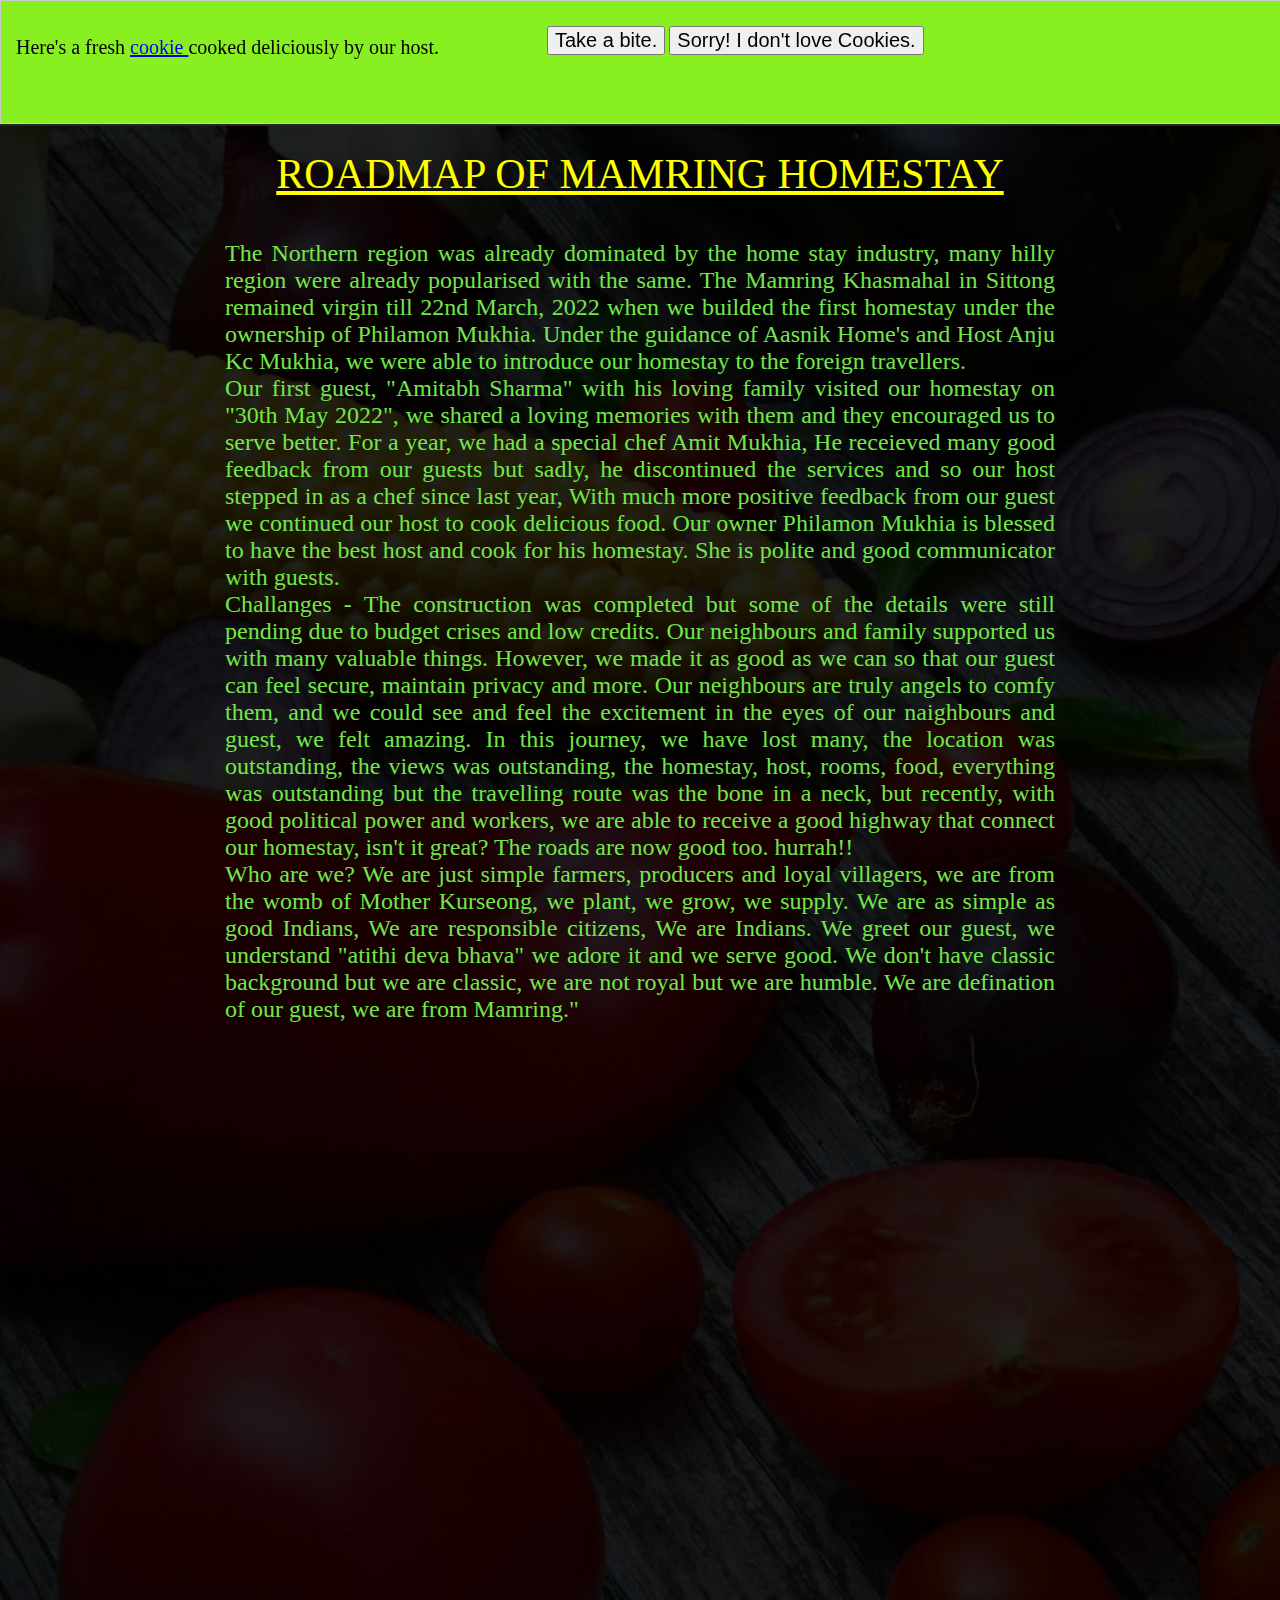
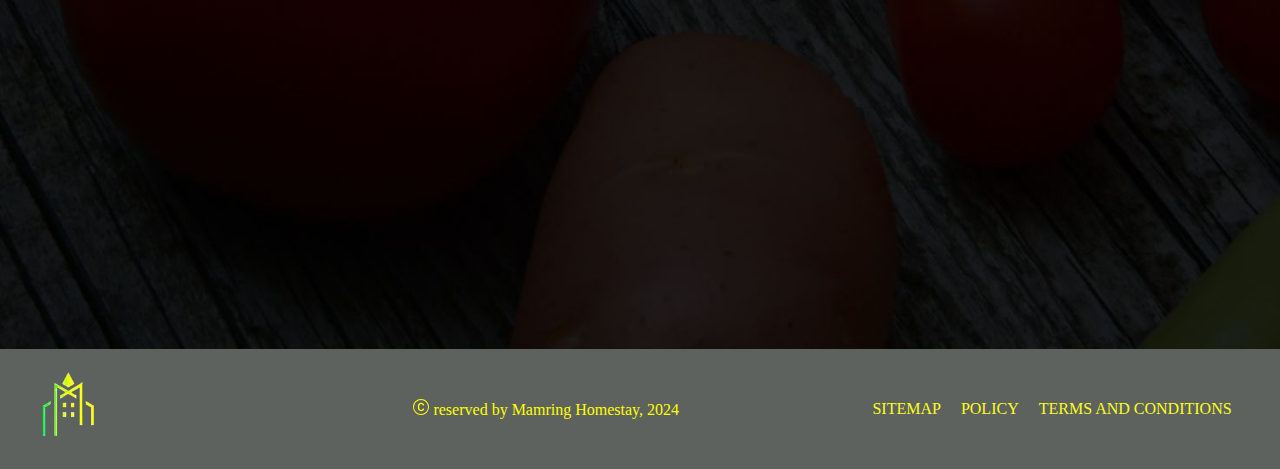
<file: about.html>
<!DOCTYPE html>
<html lang="en">
<head>
    <!-- Google tag (gtag.js) -->
<script async src="https://www.googletagmanager.com/gtag/js?id=G-J65ZWH9W6Z"></script>
<script>
  window.dataLayer = window.dataLayer || [];
  function gtag(){dataLayer.push(arguments);}
  gtag('js', new Date());

  gtag('config', 'G-J65ZWH9W6Z');
</script>
    <meta charset="UTF-8">
    <meta name="viewport" content="width=device-width, initial-scale=1.0">
    <title>Mamring Homestay</title>
    <meta name="robots" content="index, follow">
    <meta name="robots" content="max-snippet:-1">
    <meta name="keywords" content="Mamring Homestay is the best holiday destination located in off-beat Kurseong, that gives you 100% adventure and beautiful memories.">
    <link rel="stylesheet" href="style.css">
    <link rel="icon" type="image/png" sizes="32x32" href="/logo.png">
   <!-- Primary Meta Tags -->
<meta name="title" content="Real Kalimpong | Leading towards better housing town." />
<meta name="description" content="Mamring Homestay is the best holiday destination located in off-beat Kurseong, that gives you 100% adventure and beautiful memories." />
<meta property="image" content="https://github.com/realkalimpong/realkalimpong/blob/main/web.jpg?raw=true" />


<!-- Open Graph / Facebook -->
<meta property="og:type" content="website" />
<meta property="og:url" content="https://realkalimpong.in/" />
<meta property="og:title" content="Mamring Homestay" />
<meta property="og:description" content="Mamring Homestay is the best holiday destination located in off-beat Kurseong, that gives you 100% adventure and beautiful memories." />
<meta property="og:image" content="https://github.com/realkalimpong/realkalimpong/blob/main/web.jpg?raw=true" />

<!-- Twitter -->
<meta property="twitter:card" content="summary_large_image" />
<meta property="twitter:url" content="https://realkalimpong.in/" />
<meta property="twitter:title" content="Mamring Homestay" />
<meta property="twitter:description" content="Mamring Homestay is the best holiday destination located in off-beat Kurseong, that gives you 100% adventure and beautiful memories." />
<meta property="twitter:image" content="https://github.com/realkalimpong/realkalimpong/blob/main/web.jpg?raw=true" />

<!-- Meta Tags-->
</head>    



    <body>
        

    <!-- Modal overlay -->
           <div id="cookie-popup" class="cookie-popup">
    <p>Here's a fresh <a href="/policy.html">cookie </a> cooked deliciously by our host.</p>
        <button id="accept-cookies">Take a bite.</button>
        <button id="reject-cookies">Sorry! I don't love Cookies.</button>
    </div>
 <!-- Page content goes here -->
<div class="header">
     <div class="container">
        <a href="index.html" target="_self"><img src="/logo.png" alt="Mamring Homestay"></a>
        <a href="index.html" target="_self"><h4>Mamring Homestay</h4></a>
        <div class="vl"></div>
        <nav id="myList">
            <ul>
                <li><a href="/index.html">HOME</a></li>
                <li><a href="/booking.html">BOOKING</a></li>
                <li><a href="/about.html">ABOUT</a></li>
                <li><a href="/contacts.html">CONTACTS</a></li>
                <li><a href="/gallery.html">GALLERY</a></li>
            </ul>
        </nav>
     </div>
</div>

<div class="about">
    <div class="aboutus">
        <h3>Roadmap of Mamring Homestay</h3>
        <p>The Northern region was already dominated by the home stay industry, many hilly region were already popularised with the same. The Mamring Khasmahal in Sittong remained virgin till 22nd March, 2022 when we builded the first homestay under the ownership  of Philamon Mukhia. Under the guidance of Aasnik Home's and Host Anju Kc Mukhia, we were able to introduce our homestay to the foreign travellers. <br>
        Our first guest, "Amitabh Sharma" with his loving family visited our homestay on "30th May 2022", we shared a loving memories with them and they encouraged us to serve better. For a year, we had a special chef Amit Mukhia, He receieved many good feedback from our guests but sadly, he discontinued the services and so our host stepped in as a chef since last year, With much more positive feedback from our guest we continued our host to cook delicious food. Our owner Philamon Mukhia is blessed to have the best host and cook for his homestay. She is polite and good communicator with guests. <br>
        Challanges - The construction was completed but some of the details were still pending due to budget crises and low credits. Our neighbours and family supported us with many valuable things. However, we made it as good as we can so that our guest can feel secure, maintain privacy and more. Our neighbours are truly angels to comfy them, and we could see and feel the excitement in the eyes of our naighbours and guest, we felt amazing.
        In this journey, we have lost many, the location was outstanding, the views was outstanding, the homestay, host, rooms, food, everything was outstanding but the travelling route was the bone in a neck, but recently, with good political power and workers, we are able to receive a good highway that connect our homestay, isn't it great? The roads are now good too. hurrah!! <br>
        Who are we? We are just simple farmers, producers and loyal villagers, we are from the womb of Mother Kurseong, we plant, we grow, we supply. We are as simple as good Indians, We are responsible citizens, We are Indians. We greet our guest, we understand "atithi deva bhava" we adore it and we serve good. We don't have classic background but we are classic, we are not royal but we are humble. We are defination of our guest, we are from Mamring."
    </p>
    <img src="/ow.png" alt="img">
    </div>
</div>

            <div class="footer">
                <a href="index.html" target="_self"><img src="/logo.png" alt="Mamring Homestay"></a>
                <P><svg xmlns="http://www.w3.org/2000/svg" width="16" height="16" fill="currentColor" class="bi bi-c-circle" viewBox="0 0 16 16">
                    <path d="M1 8a7 7 0 1 0 14 0A7 7 0 0 0 1 8m15 0A8 8 0 1 1 0 8a8 8 0 0 1 16 0M8.146 4.992c-1.212 0-1.927.92-1.927 2.502v1.06c0 1.571.703 2.462 1.927 2.462.979 0 1.641-.586 1.729-1.418h1.295v.093c-.1 1.448-1.354 2.467-3.03 2.467-2.091 0-3.269-1.336-3.269-3.603V7.482c0-2.261 1.201-3.638 3.27-3.638 1.681 0 2.935 1.054 3.029 2.572v.088H9.875c-.088-.879-.768-1.512-1.729-1.512"/>
                  </svg> reserved by Mamring Homestay, 2024</P>
                <nav>
                    <ul>
                        <li><a href="/sitemap.html">SITEMAP</a></li>
                        <li><a href="/policy.html">POLICY</a></li>
                        <li><a href="/tnc.html">TERMS AND CONDITIONS</a></li>
                    </ul>
                </nav>
            </div>

            
        
    <!--srcipt-->
    <script src="/script.js"></script>
    <!--srcipt-->
</body>
</html>
</file>
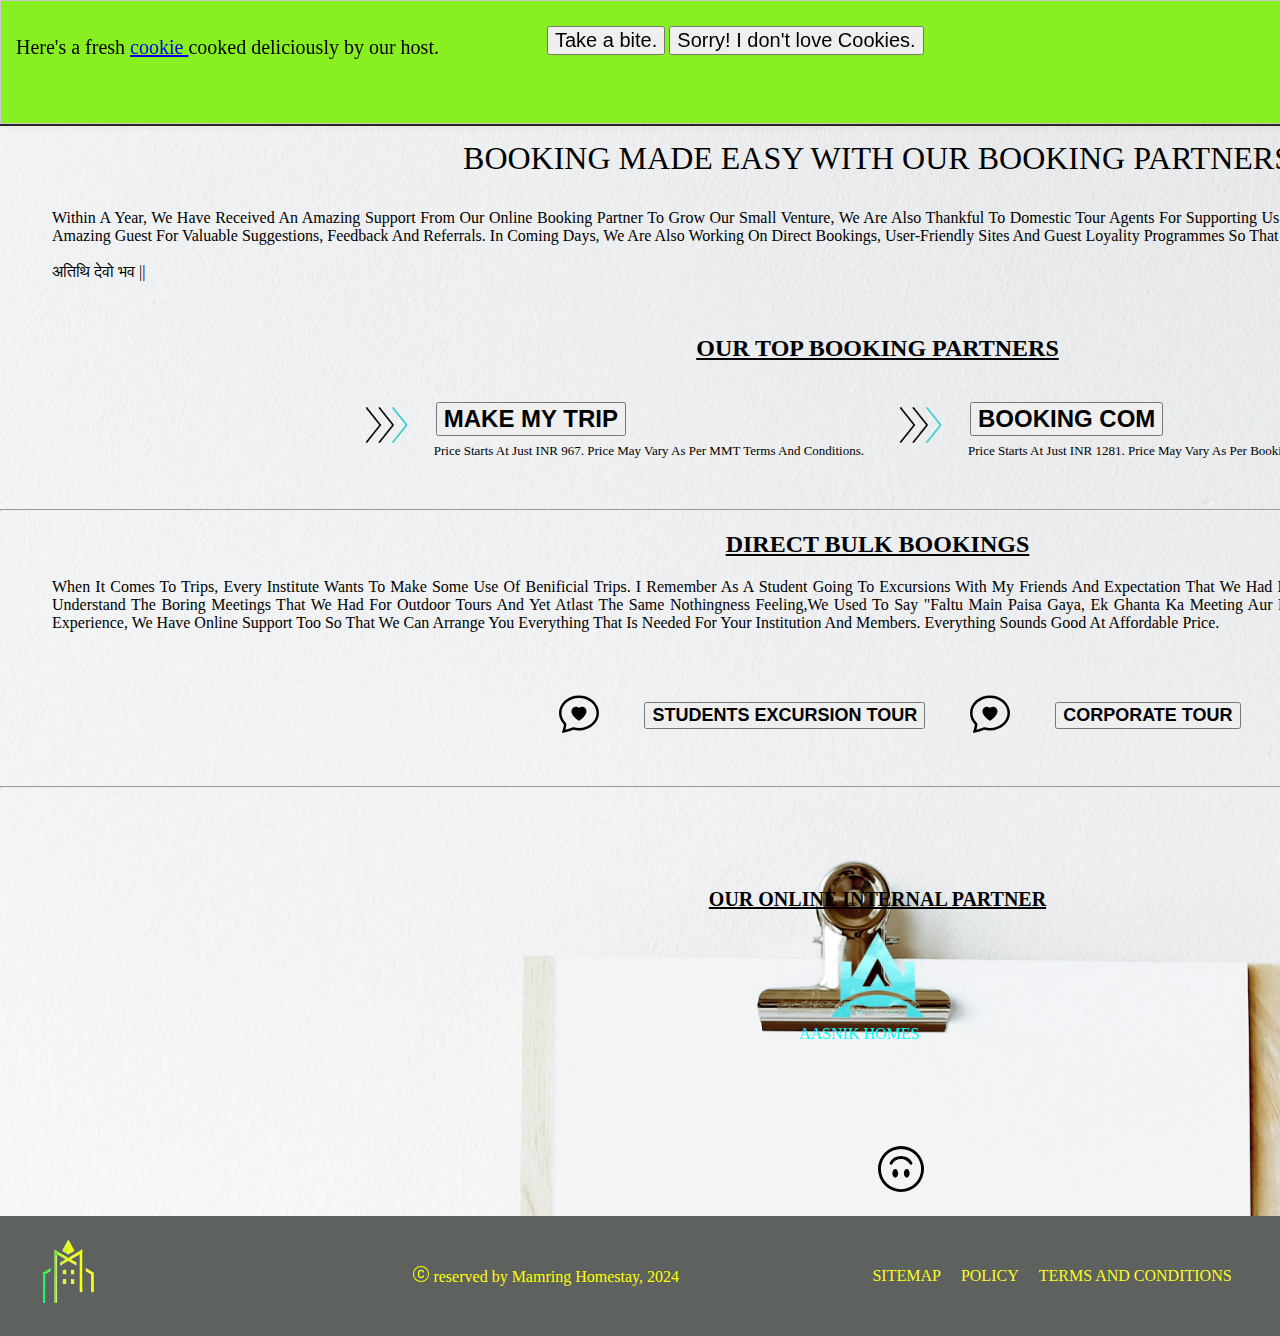
<file: booking.html>
<!DOCTYPE html>
<html lang="en">
<head>
    <!-- Google tag (gtag.js) -->
<script async src="https://www.googletagmanager.com/gtag/js?id=G-J65ZWH9W6Z"></script>
<script>
  window.dataLayer = window.dataLayer || [];
  function gtag(){dataLayer.push(arguments);}
  gtag('js', new Date());

  gtag('config', 'G-J65ZWH9W6Z');
</script>
    <meta charset="UTF-8">
    <meta name="viewport" content="width=device-width, initial-scale=1.0">
    <title>Mamring Homestay</title>
    <meta name="robots" content="index, follow">
    <meta name="robots" content="max-snippet:-1">
    <meta name="keywords" content="Mamring Homestay is the best holiday destination located in off-beat Kurseong, that gives you 100% adventure and beautiful memories.">
    <link rel="stylesheet" href="style.css">
    <link rel="icon" type="image/png" sizes="32x32" href="/logo.png">
   <!-- Primary Meta Tags -->
<meta name="title" content="Real Kalimpong | Leading towards better housing town." />
<meta name="description" content="Mamring Homestay is the best holiday destination located in off-beat Kurseong, that gives you 100% adventure and beautiful memories." />
<meta property="image" content="https://github.com/realkalimpong/realkalimpong/blob/main/web.jpg?raw=true" />


<!-- Open Graph / Facebook -->
<meta property="og:type" content="website" />
<meta property="og:url" content="https://realkalimpong.in/" />
<meta property="og:title" content="Mamring Homestay" />
<meta property="og:description" content="Mamring Homestay is the best holiday destination located in off-beat Kurseong, that gives you 100% adventure and beautiful memories." />
<meta property="og:image" content="https://github.com/realkalimpong/realkalimpong/blob/main/web.jpg?raw=true" />

<!-- Twitter -->
<meta property="twitter:card" content="summary_large_image" />
<meta property="twitter:url" content="https://realkalimpong.in/" />
<meta property="twitter:title" content="Mamring Homestay" />
<meta property="twitter:description" content="Mamring Homestay is the best holiday destination located in off-beat Kurseong, that gives you 100% adventure and beautiful memories." />
<meta property="twitter:image" content="https://github.com/realkalimpong/realkalimpong/blob/main/web.jpg?raw=true" />

<!-- Meta Tags-->
</head>    



    <body>
        

    <!-- Modal overlay -->
           <div id="cookie-popup" class="cookie-popup">
    <p>Here's a fresh <a href="/policy.html">cookie </a> cooked deliciously by our host.</p>
        <button id="accept-cookies">Take a bite.</button>
        <button id="reject-cookies">Sorry! I don't love Cookies.</button>
    </div>
 <!-- Page content goes here -->
<div class="header">
     <div class="container">
        <a href="index.html" target="_self"><img src="/logo.png" alt="Mamring Homestay"></a>
        <a href="index.html" target="_self"><h4>Mamring Homestay</h4></a>
        <div class="vl"></div>
        <nav id="myList">
            <ul>
                <li><a href="/index.html">HOME</a></li>
                <li><a href="/booking.html">BOOKING</a></li>
                <li><a href="/about.html">ABOUT</a></li>
                <li><a href="/contacts.html">CONTACTS</a></li>
                <li><a href="/gallery.html">GALLERY</a></li>
            </ul>
        </nav>
     </div>
</div>

<div class="booking">
    <div class="partner">
        <h3>Booking made easy with our booking partners</h3>
        <p>Within a year, we have received an amazing support from our online booking partner to grow our small venture, we are also thankful to domestic tour agents for supporting us and providing suffficient guest. We are truly greatful for our amazing guest for valuable suggestions, feedback and referrals. In coming days, we are also working on direct bookings, User-friendly sites and guest loyality programmes so that we can give our guest more access and benifits. <br>
            <br>अतिथि देवो भव ||</p>
            <br>
            <h2>OUR TOP BOOKING PARTNERS</h2>
            <br>
            <div class="onpart">
            <div class="mmt"><img src="/fast-forward.gif" alt=""> <a href="https://www.makemytrip.com/hotels/hotel-details?hotelId=202204082231542033&checkin=date_3&checkout=date_4&country=IN&city=CTXOI&roomStayQualifier=2e0e&openDetail=true&currency=ENG&region=IN&checkAvailability=true&locusId=CTXOI&locusType=city&homestay=true&zcp=95aac758bd74" target="_blank"><button>Make My Trip</button></a> <p>Price starts at just INR 967. Price may vary as per MMT terms and conditions.</p></div>
            <div class="bk"><img src="/fast-forward.gif" alt=""> <a href="https://www.booking.com/hotel/in/mamring-home-stay-philamon-mukhia.en-gb.html?aid=2127562&label=metagha-link-MRIN-hotel-8388343_dev-desktop_los-1_bw-1_dow-Thursday_defdate-1_room-0_gstadt-2_rateid-public_aud-0_gacid-_mcid-10_ppa-0_clrid-0_ad-0_gstkid-0_checkin-20240411_ppt-&sid=18b51cfb446acb2eeae96b0560a3f78e&all_sr_blocks=838834302_353379727_2_41_0;checkin=2024-04-11;checkout=2024-04-12;dest_id=-2094056;dest_type=city;dist=0;group_adults=2;group_children=0;hapos=1;highlighted_blocks=838834302_353379727_2_41_0;hpos=1;matching_block_id=838834302_353379727_2_41_0;no_rooms=1;req_adults=2;req_children=0;room1=A%2CA;sb_price_type=total;sr_order=popularity;sr_pri_blocks=838834302_353379727_2_41_0__256200;srepoch=1712722175;srpvid=e4bf1d238c1b0081;type=total;ucfs=1&#hotelTmpl" target="_blank"><button>Booking Com</button></a> <p>Price starts at just INR 1281. Price may vary as per Booking Com terms and conditions.</p></div>
        </div>
        <hr>
         <div class="plans">
            <h2>DIRECT BULK BOOKINGS</h2>
            <P>When it comes to trips, every institute wants to make some use of benificial trips. I remember as a student going to excursions with my friends and expectation that we had during our school days and when I joined a corporate life, I understand the boring meetings that we had for outdoor tours and yet atlast the same nothingness feeling,we used to say "faltu main paisa gaya, ek ghanta ka meeting aur paisa barbadi." To tackle all those and to give you the best experience, we have online support too so that we can arrange you everything that is needed for your institution and members. Everything sounds good at affordable price.</P>
            <div class="plana">
            <svg xmlns="http://www.w3.org/2000/svg" width="40" height="40" fill="currentColor" class="bi bi-chat-heart" viewBox="0 0 16 16">
                <path fill-rule="evenodd" d="M2.965 12.695a1 1 0 0 0-.287-.801C1.618 10.83 1 9.468 1 8c0-3.192 3.004-6 7-6s7 2.808 7 6-3.004 6-7 6a8 8 0 0 1-2.088-.272 1 1 0 0 0-.711.074c-.387.196-1.24.57-2.634.893a11 11 0 0 0 .398-2m-.8 3.108.02-.004c1.83-.363 2.948-.842 3.468-1.105A9 9 0 0 0 8 15c4.418 0 8-3.134 8-7s-3.582-7-8-7-8 3.134-8 7c0 1.76.743 3.37 1.97 4.6a10.4 10.4 0 0 1-.524 2.318l-.003.011a11 11 0 0 1-.244.637c-.079.186.074.394.273.362a22 22 0 0 0 .693-.125M8 5.993c1.664-1.711 5.825 1.283 0 5.132-5.825-3.85-1.664-6.843 0-5.132"/>
              </svg> <a href="https://wa.me/918918842195?text=I'm%20interested%20in%20excursion%20" target="_blank" rel="noopener noreferrer"><button>STUDENTS EXCURSION TOUR</button></a>
              <svg xmlns="http://www.w3.org/2000/svg" width="40" height="40" fill="currentColor" class="bi bi-chat-heart" viewBox="0 0 16 16">
                <path fill-rule="evenodd" d="M2.965 12.695a1 1 0 0 0-.287-.801C1.618 10.83 1 9.468 1 8c0-3.192 3.004-6 7-6s7 2.808 7 6-3.004 6-7 6a8 8 0 0 1-2.088-.272 1 1 0 0 0-.711.074c-.387.196-1.24.57-2.634.893a11 11 0 0 0 .398-2m-.8 3.108.02-.004c1.83-.363 2.948-.842 3.468-1.105A9 9 0 0 0 8 15c4.418 0 8-3.134 8-7s-3.582-7-8-7-8 3.134-8 7c0 1.76.743 3.37 1.97 4.6a10.4 10.4 0 0 1-.524 2.318l-.003.011a11 11 0 0 1-.244.637c-.079.186.074.394.273.362a22 22 0 0 0 .693-.125M8 5.993c1.664-1.711 5.825 1.283 0 5.132-5.825-3.85-1.664-6.843 0-5.132"/>
              </svg><a href="https://wa.me/918918842195?text=I'm%20interested%20in%20excursion%20" target="_blank" rel="noopener noreferrer"><button>CORPORATE TOUR</button></a>
            </div>
         </div>
         <hr>
         <br><br><br><br>
         <div class="op">
            <h3>Our online internal partner</h3>
            <a href="https://www.instagram.com/aasnik.homes/" target="_blank" rel="noopener noreferrer"><img src="ah.png" alt="Aasnik Homes"></a>
            <p>AASNIK HOMES</p>
         </div>
         <svg xmlns="http://www.w3.org/2000/svg" width="46" height="46" fill="currentColor" class="bi bi-emoji-smile-upside-down" viewBox="0 0 16 16">
            <path d="M8 1a7 7 0 1 0 0 14A7 7 0 0 0 8 1m0-1a8 8 0 1 1 0 16A8 8 0 0 1 8 0"/>
            <path d="M4.285 6.433a.5.5 0 0 0 .683-.183A3.5 3.5 0 0 1 8 4.5c1.295 0 2.426.703 3.032 1.75a.5.5 0 0 0 .866-.5A4.5 4.5 0 0 0 8 3.5a4.5 4.5 0 0 0-3.898 2.25.5.5 0 0 0 .183.683M7 9.5C7 8.672 6.552 8 6 8s-1 .672-1 1.5.448 1.5 1 1.5 1-.672 1-1.5m4 0c0-.828-.448-1.5-1-1.5s-1 .672-1 1.5.448 1.5 1 1.5 1-.672 1-1.5"/>
          </svg>
    </div>
</div>

            <div class="footer">
                <a href="index.html" target="_self"><img src="/logo.png" alt="Mamring Homestay"></a>
                <P><svg xmlns="http://www.w3.org/2000/svg" width="16" height="16" fill="currentColor" class="bi bi-c-circle" viewBox="0 0 16 16">
                    <path d="M1 8a7 7 0 1 0 14 0A7 7 0 0 0 1 8m15 0A8 8 0 1 1 0 8a8 8 0 0 1 16 0M8.146 4.992c-1.212 0-1.927.92-1.927 2.502v1.06c0 1.571.703 2.462 1.927 2.462.979 0 1.641-.586 1.729-1.418h1.295v.093c-.1 1.448-1.354 2.467-3.03 2.467-2.091 0-3.269-1.336-3.269-3.603V7.482c0-2.261 1.201-3.638 3.27-3.638 1.681 0 2.935 1.054 3.029 2.572v.088H9.875c-.088-.879-.768-1.512-1.729-1.512"/>
                  </svg> reserved by Mamring Homestay, 2024</P>
                <nav>
                    <ul>
                        <li><a href="/sitemap.html">SITEMAP</a></li>
                        <li><a href="/policy.html">POLICY</a></li>
                        <li><a href="/tnc.html">TERMS AND CONDITIONS</a></li>
                    </ul>
                </nav>
            </div>

            
        
    <!--srcipt-->
    <script src="/script.js"></script>
    <!--srcipt-->
</body>
</html>
</file>
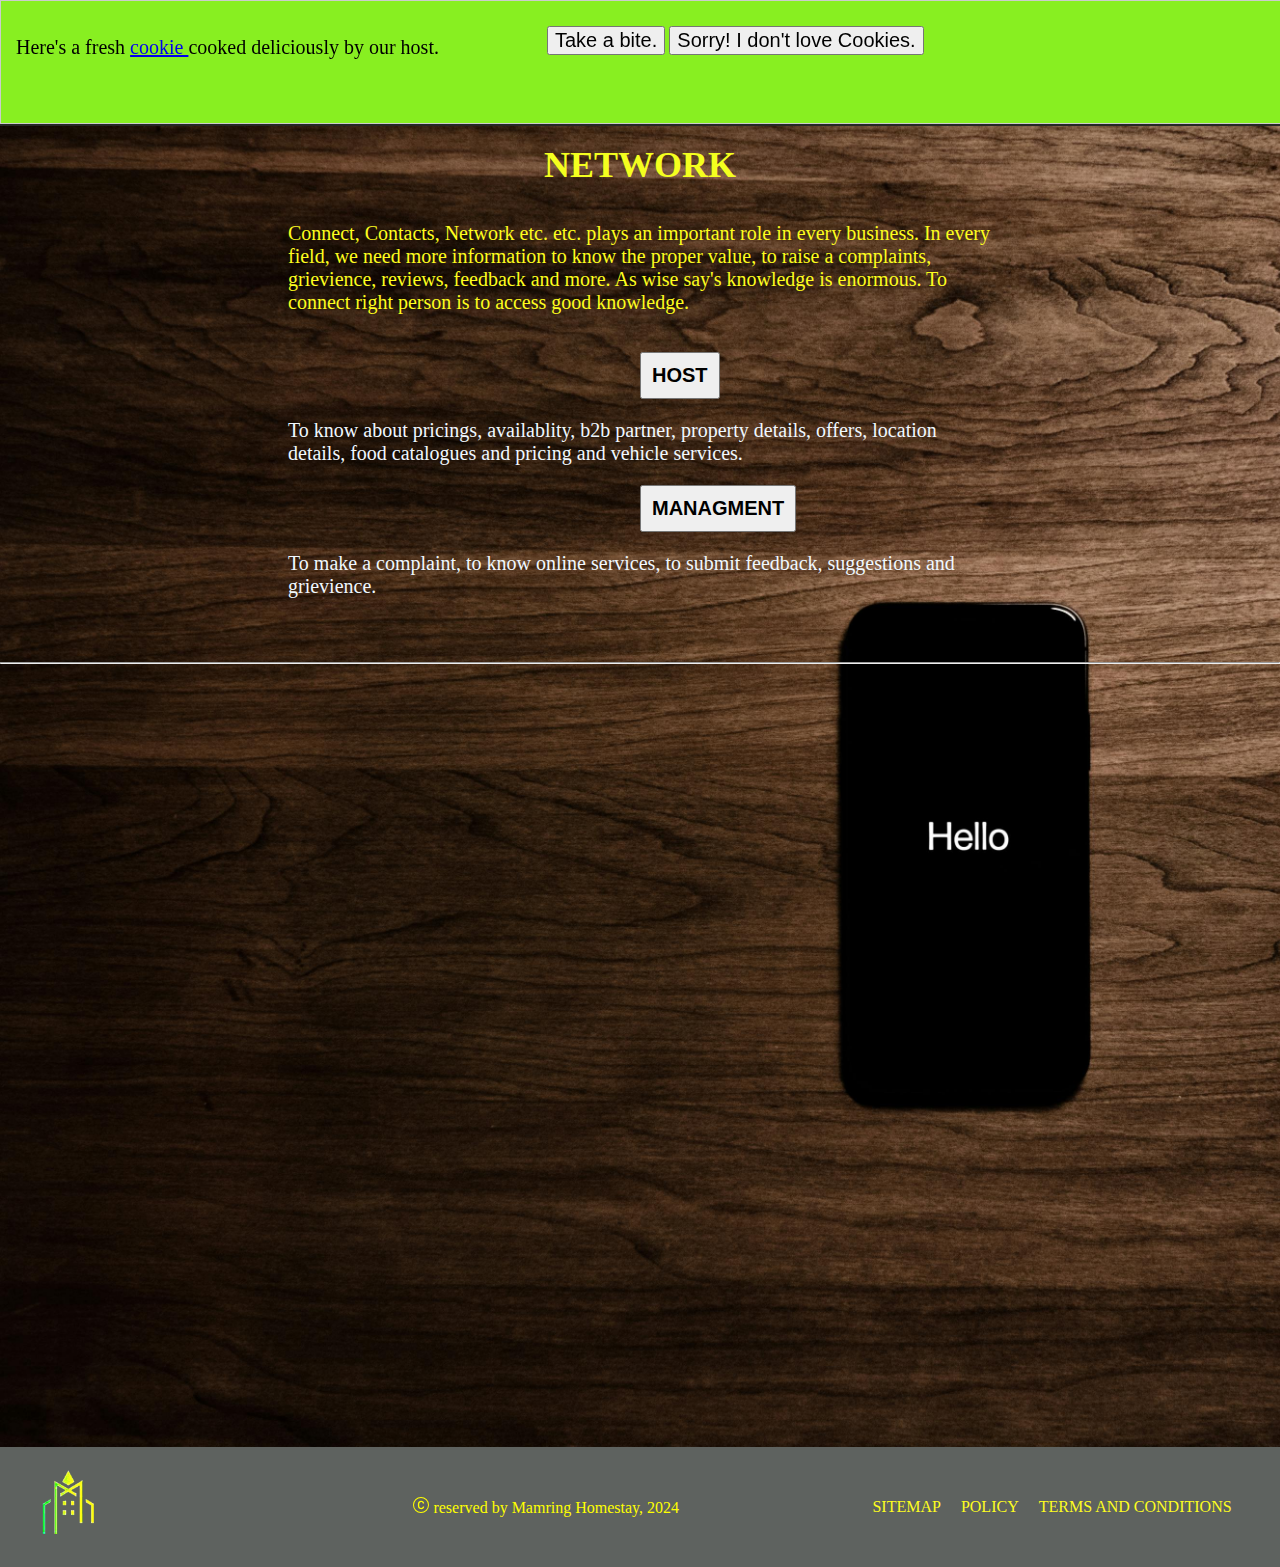
<file: contacts.html>
<!DOCTYPE html>
<html lang="en">
<head>
    <!-- Google tag (gtag.js) -->
<script async src="https://www.googletagmanager.com/gtag/js?id=G-J65ZWH9W6Z"></script>
<script>
  window.dataLayer = window.dataLayer || [];
  function gtag(){dataLayer.push(arguments);}
  gtag('js', new Date());

  gtag('config', 'G-J65ZWH9W6Z');
</script>
    <meta charset="UTF-8">
    <meta name="viewport" content="width=device-width, initial-scale=1.0">
    <title>Mamring Homestay</title>
    <meta name="robots" content="index, follow">
    <meta name="robots" content="max-snippet:-1">
    <meta name="keywords" content="Mamring Homestay is the best holiday destination located in off-beat Kurseong, that gives you 100% adventure and beautiful memories.">
    <link rel="stylesheet" href="style.css">
    <link rel="icon" type="image/png" sizes="32x32" href="/logo.png">
   <!-- Primary Meta Tags -->
<meta name="title" content="Real Kalimpong | Leading towards better housing town." />
<meta name="description" content="Mamring Homestay is the best holiday destination located in off-beat Kurseong, that gives you 100% adventure and beautiful memories." />
<meta property="image" content="https://github.com/realkalimpong/realkalimpong/blob/main/web.jpg?raw=true" />


<!-- Open Graph / Facebook -->
<meta property="og:type" content="website" />
<meta property="og:url" content="https://realkalimpong.in/" />
<meta property="og:title" content="Mamring Homestay" />
<meta property="og:description" content="Mamring Homestay is the best holiday destination located in off-beat Kurseong, that gives you 100% adventure and beautiful memories." />
<meta property="og:image" content="https://github.com/realkalimpong/realkalimpong/blob/main/web.jpg?raw=true" />

<!-- Twitter -->
<meta property="twitter:card" content="summary_large_image" />
<meta property="twitter:url" content="https://realkalimpong.in/" />
<meta property="twitter:title" content="Mamring Homestay" />
<meta property="twitter:description" content="Mamring Homestay is the best holiday destination located in off-beat Kurseong, that gives you 100% adventure and beautiful memories." />
<meta property="twitter:image" content="https://github.com/realkalimpong/realkalimpong/blob/main/web.jpg?raw=true" />

<!-- Meta Tags-->
</head>    



    <body>
        

    <!-- Modal overlay -->
           <div id="cookie-popup" class="cookie-popup">
    <p>Here's a fresh <a href="/policy.html">cookie </a> cooked deliciously by our host.</p>
        <button id="accept-cookies">Take a bite.</button>
        <button id="reject-cookies">Sorry! I don't love Cookies.</button>
    </div>
 <!-- Page content goes here -->
<div class="header">
     <div class="container">
        <a href="index.html" target="_self"><img src="/logo.png" alt="Mamring Homestay"></a>
        <a href="index.html" target="_self"><h4>Mamring Homestay</h4></a>
        <div class="vl"></div>
        <nav id="myList">
            <ul>
                <li><a href="/index.html">HOME</a></li>
                <li><a href="/booking.html">BOOKING</a></li>
                <li><a href="/about.html">ABOUT</a></li>
                <li><a href="/contacts.html">CONTACTS</a></li>
                <li><a href="/gallery.html">GALLERY</a></li>
            </ul>
        </nav>
     </div>
</div>
    
<div class="contacts">
    <div class="conlist">
        <h3>Network</h3>
        <p>Connect, Contacts, Network etc. etc. plays an important role in every business. In every field, we need more information to know the proper value, to raise a complaints, grievience, reviews, feedback and more. As wise say's knowledge is enormous. To connect right person is to access good knowledge.</p>
        <br>
        <div class="congi">
        <a href="tel:+918918842195" target="_blank" rel="noopener noreferrer"><button>HOST</button></a><p>To know about pricings, availablity, b2b partner, property details, offers, location details, food catalogues and pricing and vehicle services.</p>
        <a href="https://wa.me/918918587602" target="_blank" rel="noopener noreferrer"><button>Managment</button></a><p>To make a complaint, to know online services, to submit feedback, suggestions and grievience.</p>
    </div>
     <br><br><hr><br><br>
     <div class="convi">
    <iframe width="100%" height="600px" src="https://www.youtube.com/embed/2Lkb7OSRdGE?si=FLcxscBpt0yRsLwD" title="YouTube video player" frameborder="0" allow="accelerometer; autoplay; clipboard-write; encrypted-media; gyroscope; picture-in-picture; web-share" referrerpolicy="strict-origin-when-cross-origin" allowfullscreen></iframe>
 <p>**We will be working more on online communication methods.</p>
</div>
    </div>
</div>

            <div class="footer">
                <a href="index.html" target="_self"><img src="/logo.png" alt="Mamring Homestay"></a>
                <P><svg xmlns="http://www.w3.org/2000/svg" width="16" height="16" fill="currentColor" class="bi bi-c-circle" viewBox="0 0 16 16">
                    <path d="M1 8a7 7 0 1 0 14 0A7 7 0 0 0 1 8m15 0A8 8 0 1 1 0 8a8 8 0 0 1 16 0M8.146 4.992c-1.212 0-1.927.92-1.927 2.502v1.06c0 1.571.703 2.462 1.927 2.462.979 0 1.641-.586 1.729-1.418h1.295v.093c-.1 1.448-1.354 2.467-3.03 2.467-2.091 0-3.269-1.336-3.269-3.603V7.482c0-2.261 1.201-3.638 3.27-3.638 1.681 0 2.935 1.054 3.029 2.572v.088H9.875c-.088-.879-.768-1.512-1.729-1.512"/>
                  </svg> reserved by Mamring Homestay, 2024</P>
                <nav>
                    <ul>
                        <li><a href="/sitemap.html">SITEMAP</a></li>
                        <li><a href="/policy.html">POLICY</a></li>
                        <li><a href="/tnc.html">TERMS AND CONDITIONS</a></li>
                    </ul>
                </nav>
            </div>

        
    <!--srcipt-->
    <script src="/script.js"></script>
    <!--srcipt-->
</body>
</html>
</file>
<file: style.css>
/* Style for desktop - home page */
body {
    max-width: 100%;
    box-sizing: border-box;
    margin: 0%;
    overflow-x: hidden;
    background-image: url(/cover.jpg);
    background-repeat: no-repeat;
    background-size: cover;
}

.cookie-popup {
    width: 100%;
    display: none;
    position: fixed;
    top: 0px;
    padding: 15px;
    background-color: #fff;
    border: 1px solid #ccc;
    box-shadow: 0 0 10px rgba(0, 0, 0, 0.1);
    z-index: 1000;
    background: rgb(136, 239, 33);
}

    .cookie-popup p{
        width: fit-content;
        text-align: center;
        font-size: 20px;
}

.cookie-popup button{
    position: relative;
    top: -5.9vh;
    left: 59vh;
    font-size: 20px;
}



.header{
 display: flexbox;
 background-color: #272827;
 position: fixed;
 z-index: 99;
}

.container{
    display: inline-flex;
    flex-flow: row;
    flex-direction: row;
    align-items: center;
    justify-content: space-between;
}

.container img{
    height: 13vh;
}

.container h4{
    position: relative;
    margin: 0 27vw;
    font-weight: 900;
    text-transform: uppercase;
    color: #ffff00;
   right: 27vw;
}

.vl {
    border-left: 9px solid green;
    height: 9vh;
    z-index: 1;
    position: absolute;
    left:19vw;
  }

.container a{
    font-size: 4vh;
    text-decoration: none;
    color: #fdfd1e;
}

.container nav{
    display: flexbox;
    position: relative;
    left: -9vw;
}

.container ul{
    display: flex;
    flex-direction: row;
}

.container li{
    margin: 0 1.2vw 0 0 ;
    list-style: none;
}

.container li a{
    font-size: 1.2vw;
}

.intro{
    position: relative;
    top: 12vh;
}

.intro img{
    position: absolute;
    height: 300px;
    width: 450px;
    z-index:2;
    opacity: 9;
    top: 18vh;
    left:67vh;
}

.line{
    position: absolute;
   height: 10px;
   width: 250px;
   z-index: 2;
   background-color: #ffff00;
   top: 58vh;
   left: 39vw;
}
#mobile{
    display: none;
}

.intro video{
    height: 1080px;
     max-width:100%;
    opacity: 0.4;
    display: inline-block;
    margin: -10% 0 0 0;
    overflow: hidden;
}

.intro p{
    display: inline-block;
    position: absolute;
    z-index: 1;
    top: 58vh;
    left:65vh;
    text-transform: uppercase;
    font-size: 28px;
    font-weight: 900;
    color: #298706;
}

.introx{
    top: 12vh;
    margin: 0;
    position: relative;
  transform: translateY(150px);
  opacity: 0;
  transition: 1s all ease;
}

.introx.active{
  transform: translateY(0);
  opacity: 1;
}


.introx img{
    margin: 0;
    max-width: 100%;
    opacity: 0.2;
    overflow: hidden;
}

.introx h3{
    position: absolute;
    top:1vh;
    left: 40vw;
    text-align: center;
    font-size: 25px;
    font-weight: 500;
}

.introx p{
    position: absolute;
    top:12vh;
    left: 40vh;
    right:40vh;
    font-size: 3vh;
}

.details{
    position: absolute;
    top: 78vh;
    width: 100%;
    display: flex;
    flex-direction: row;transform: translateY(150px);
    opacity: 0;
    transition: 1s all ease;
  }
  
  .details.active{
    transform: translateY(0);
    opacity: 1;
  }

.details div{
    margin: 0 6%;
}

.carousel { 
    position: relative; 
    height: 550px;
    width: 50%;
    overflow: hidden; 
    
} 

.carousel-item { 
    position: absolute; 
    width: 100%; 
    height: 100%; 
    border: none; 
    top: 0; 
    left: 100%; 
    overflow: hidden;
} 
  
.carousel-item.active { 
    left: 0; 
    transition: all 1.3s ease-in-out; 
} 
  
.carousel-item div { 
    height: 100%; 
} 
  
.red { 
    background-color: red; 
} 
  
.green { 
    background-color: green; 
} 
  
.yellow { 
    background-color: yellow; 
} 
  
.violet { 
    background-color: violet; 
}

.glimpse {
    border: 2px solid greenyellow;
    margin-top: -21vw;
    background-image: url(/glimpse.jpg);
    background-repeat: no-repeat;
    background-size: cover;
    background-blend-mode:lighten;
    position: relative;
    transform: translateY(150px);
    opacity: 0;
    transition: 2s all ease;
    top: 8vh;
  }
  
  .glimpse.active{
    transform: translateY(0);
    opacity: 1;
  }


.glimpse p{
    text-transform: uppercase;
    text-decoration: underline;
    top: 7vw;
    right:8vw;
    font-weight: 900;
    font-size: 32px;
    position: absolute;
    color: aliceblue;
}

.glimpse iframe{
    height: 580px;
    width: 100%;
    justify-items: center;
    object-fit: cover;
}

.glimpse a{
     position: absolute;
     top: 23vw;
     left: 64vw;
}

.glimpse button{
    font-size: 28px;
    text-transform: uppercase;
    font-weight: 900;
    background-color: #fdfd1e;
    border-radius: 10px;
}
.review{
    margin: 0;
    position: relative;
    top: 8vh;
    transform: translateY(150px);
    opacity: 0;
    transition: 3s all ease;
}

.review.active{
    transform: translateY(0);
    opacity: 1;
  }

  .review iframe{
    width: 100%;
    height: 680px;
  }

  .footer{
    position: relative;
    display: flex;
    flex-direction: row;
    align-items: center;
    justify-content: space-between;
    width: 100%;
    height: 100px;
    padding: 10px 0px ;
    background-color: #5e625f;
    
}

.footer img{
    height: 80px;
    width: auto;
    padding-left: 30px;
}

.footer p{
    padding-left: 160px;
    color: #ffff00;
}

.footer ul{
    display: flex;
    flex-direction: row;
    margin-right: 3vw;
}

.footer li {
    list-style: none;
    padding: 10px;
}

.footer a{
    text-decoration: none;
    color:#fdfd1e;
}

/* Style for desktop - home page */







/* Style for mobile - home page */
@media only screen and (max-width: 600px) {    
    body{
        max-height: 561.5vw;
        max-width: 100%;
    }
    
    
    .cookie-popup p{
            font-size: 1.5vh;
    }
    
    .cookie-popup button{
        top: 0vh;
        left: 8vh;
        font-size: 1.5vh;
    }
    
    .header{
        max-width: 100%;
        overflow: hidden;
    }

    .container{
        overflow: hidden;
    }

    .container img{
        height: 8vh;
        margin-top: 2vh;
    }
    
    .container h4{
        margin-top: 3vh;
        font-size: 2vh;
    }
    
    .vl {
        display: none;
      }
    
    .container nav{
        display: flexbox;
        position: relative;
        left: -3vw;
    }
    
    .container ul{
        display: flex;
        flex-direction: column;
        margin-left: -15vh;
    }
    
    
    .container li a{
        font-size: 1.5vh;
    }
    
    .intro{
        position: relative;
        top: 12vh;
    }
    
    .intro img{
        position: absolute;
        height: 75vw;
        width: 120vw;
        z-index:2;
        opacity: 9;
        top: 27.6vw;
        left: -8%;
    
    }
    
    .line{
       display: none;
    }
    
    #mobile{
        max-width:100%;
        opacity: 0.4;
        display: inline-block;
        object-fit: cover;
        margin: 0%;
        overflow: hidden;
    }

    .intro video{
         display:none;
    }
    
    .intro p{
        display: inline-block;
        position: absolute;
        z-index: 1;
        top: 45vh;
        left:2vh;
        text-transform: uppercase;
        font-size: 20px;
        font-weight: 900;
        color: #298706;
    }
    
    .introx{
        height: 250vw;
        max-width: 100%;
        overflow: hidden;
    }
    
    .introx h3{
        position: absolute;
        top:1vh;
        left: 16vw;
        text-align: center;
        font-size: 5vw;
        font-weight: 500;
    }
    .introx img{
         height: 160vw;
         opacity: 0.2;
         
    }

    .introx p{
        text-align: justify;
        position: absolute;
        width: 80vw;
        top:12vw;
        left: 9vw;
        font-size: 4.3vw;
    }
    
    .details{
        top: 128vw;
        opacity: 0;
        transition: 0.5s all ease;
      }
    
    .details div{
        margin: 0 6%;
    }
    .details svg{
        position: relative;
        bottom: -6vw;
        left: -5vw;
        width: 7vw;
    }
    .details p{
        font-size: 3.2vw;
    }
    
    .carousel {    
        width: 50%; 
        height: 50vw;      
    } 
    
    .glimpse {
        top: -42vw;
        max-width: 100%;
      }
    
    .glimpse p{
        right:1vw;
        font-size: 3vw;
    }
    
    .glimpse iframe{
        height: 580px;
        width: 50vw;
        justify-items: center;
        object-fit: cover;
    }
    
    .glimpse a{
         top: 15vw;
         left: 60vw;
    }
    
    .glimpse button{
        font-size: 3vw;
    }

    .review{
        top: -42vw;
    }
    
      .footer{
        top: -43vw;
    }
    
    .footer img{
        height: 9vw;
        width: auto;
        padding-left: 30px;
    }
    
    .footer p{
        padding-left: 18vw;
        color: #ffff00;
        font-size: 2vw;
    }
    
    .footer ul{
        flex-direction: column;
        margin-right: 1vw;
    }
    
    .footer li {
        padding:1vw;
        font-size: 2vw;
    }
    
    .footer a{
        text-decoration: none;
        color:#fdfd1e;
    }
  }

  @media only screen and (max-width: 400px) {    
    body{
        max-height: 561.5vw;
    }
    
    .cookie-popup button{
        top: 0vh;
        left: 0vh;
        font-size: 1.5vh;
    }
    
    .intro img{
        height: 55vw;
        width: 90vw;
        top: 3vw;
        left:2vw;
    }
    
    .intro video{
         max-width:150vh;
         overflow-x: hidden;
    }
    
    .intro p{
        display: inline-block;
        position: absolute;
        z-index: 1;
        top: 55vw;
        left:12vh;
        text-transform: uppercase;
        font-size: 3vw;
        font-weight: 900;
        color: #298706;
    }
    
    .introx{
        height: 250vw;
    }
    
    .introx h3{
        position: absolute;
        top:1vh;
        left: 16vw;
        text-align: center;
        font-size: 5vw;
        font-weight: 500;
    }
    .introx img{
         height: 160vw;
         opacity: 0.2;
    }

    .introx p{
        text-align: justify;
        position: absolute;
        width: 80vw;
        top:12vw;
        left: 9vw;
        font-size: 4.3vw;
    }
    
    .details{
        top: 90vw;
        opacity: 0;
        transition: 0.5s all ease;
      }
  }
/* Style for mobile - home page */









/* Style for desktop - gallery page */
.gallery{
   position: relative;
   top: 14.0vh;
   margin-bottom: 59.8vh;
   height: 100%;
   display: -ms-flexbox; /* IE 10 */
        display: flex;
        -ms-flex-wrap: wrap; /* IE 10 */
        flex-wrap: wrap;
        padding: 0 4px;
        
}

.a {
    -ms-flex: 50%; /* IE 10 */
    flex: 50%;
    padding: 0 4px; 
  }


.a img{

        width: 31.2vw;
        transform: translateY(150px);
        opacity: 0;
        transition: 0.5s all ease;
      }
      .a img.active{
        transform: translateY(0);
        opacity: 1;
      }

.a iframe {
    margin-top: 0px;
        vertical-align: middle;
        height: 16%;
        width: 66.5%;
}
/* Style for desktop - gallery page */











/* Style for desktop - booking page */
.booking{
    position: relative;
    display: block;
}

.partner{
    position: relative;
    display: inline-block;
    top: 12vh;
    padding-bottom: 20vh;
    background-image: url(/booking.jpg);
    background-repeat: no-repeat;
    background-size: cover;
}

.partner h3{
    text-align: center;
    font-size: 32px;
    text-transform: uppercase;
    font-weight: 400;
}

.partner p{
    text-align: justify;
    padding: 0 52px;
    text-transform: capitalize;
}

.partner h2{
    text-align: center;
    text-decoration: underline;
}

.partner svg{
    margin: 5% 50% -3%;
}

.onpart { 
    display: flex;
    flex-direction: row;
    margin-left: 10vh;
    justify-content: center;
}

.onpart img{
    width: 50px;
}

.onpart button{
    position: relative;
    top: -2.5vh;
    left: 2vh;
    font-size: 24px;
    font-weight: 900;
    text-transform: uppercase;
}

.onpart p{
    font-size: 13px;
    position: relative;
    top:-3.2vh;
    left: 2vh;
}

.plana{
    display: flex;
    flex-direction: row;
    justify-content: center;
}

.plana svg{
    position: relative;
    margin: 5vh;
}

.plana button{
    position: relative;
    top: 6vh;
    font-size: 18px;
    font-weight: 900;
}

.op{
    position: relative;
}

.op h3{
    font-size: 20px;
    text-decoration: underline;
    font-weight: 900;
}

.op img{
    width: 25vh;
    margin: 0 85vh;
    margin-top: -8vh;
}

.op p{
    color: aqua;
    margin-left: 83vh;
    margin-top: -7vh;
}
/* Style for desktop - booking page */












/*Style for mobile - booking page */
@media only screen and (max-width: 600px) { 
    
    .partner{
        max-width: 100%;
        top: 29vw;
        padding-bottom: 20vh;
        background-image: url(/booking.jpg);
        background-repeat: no-repeat;
        background-size: cover;
        overflow: hidden;
    }
    
    .partner h3{
        font-size: 3vw;
        margin-top: 7vw;
    }
    
    .partner p{
      font-size: 2.8vw;
    }
    
    .partner h2{
        font-size: 3vw;
    }
    
    .partner svg{
        width: 3vw;
    }
    
    .onpart { 
        display: flex;
        flex-direction: row;
        margin-left: 5vw;
        justify-content: center;
    }
    
    .onpart img{
        width: 7vw;
        margin-left: 6vw;
    }
    
    .onpart button{
        top: -3vw;
        font-size: 3vw;
        margin-left: -6vw;
    }
    
    .onpart p{
        font-size: 2.5vw;
        width: 28vw;
        top:-4vw;
        left: -2vw;
    }

    .plana svg{
        margin: 5vw;
    }
    
    .plana button{
        top: 7.5vw;
        left: -4vw;
        font-size: 2vw;
    }
    
    .op{
        position: relative;
        top: -32vw;
    }
    
    .op h3{
        font-size: 4vw;
    }
    
    .op img{
        width: 25vw;
        margin: 0vw 35vw;
    }
    
    .op p{
        color: aqua;
        margin: -8vw 0 0 23vw;
    }
}
/*Style for mobile - booking page */













/* Style for desktop - contacts page */
.contacts{
    position: relative;
    display: block;
}

.conlist{
    position: relative;
    display: inline-block;
    top: 12vh;
    padding-bottom: 20vh;
    background-image: url(/contacts.jpg);
    background-repeat: no-repeat;
    background-size: cover;
}

.conlist h3{
    color: rgb(244, 255, 31);
    text-align: center;
    font-size: 36px;
    text-transform: uppercase;
    font-weight: 900;
}

.conlist p{
    color: #fdfd1e;
    text-align: left;
    font-size: 20px;
    padding: 0 32vh;
}

.congi button{
    margin: 0 50%;
    padding: 10px;
    text-transform: uppercase;
    font-size: 20px;
    text-align: center;
    font-weight: 900;
}

.congi p {
    color: aliceblue;
}

.convi{
    position: relative;
    transform: translateY(150px);
    opacity: 0;
    transition: 1s all ease;

  }
  
  .convi.active{
    transform: translateY(0);
    opacity: 1;
  }


/* Style for desktop - contacts page */












/*Style for mobile - contacts page */
@media only screen and (max-width: 600px) {
    .contacts{
        overflow: hidden;
    }
    
    .conlist{
        position: relative;
        display: inline-block;
        top: 12vh;
        padding-bottom: 20vh;
        background-image: url(/contacts.jpg);
        background-repeat: no-repeat;
        background-size: cover;
        width: 100%;
    }
    
    .conlist h3{
        font-size: 5vw;
    }
    
    .conlist p{
        font-size: 3.5vw;
        padding: 0 11vw;
        width:80vw;
        text-align: justify;
    }
    
    .congi button{
        margin-left: 10vw;
        padding: 1vw;
        text-transform: uppercase;
        font-size: 3.5vw;
    }
}
/*Style for mobile - contacts page */















/* Style for desktop - about page */
.about{
    position: relative;
    display: block;
}

.aboutus{
    position: relative;
    display: inline-block;
    top: 12vh;
    padding-bottom: 20vh;
    background-image: url(/about.jpg);
    background-repeat: no-repeat;
    background-size: cover;
    
}

.aboutus h3{
    text-align: center;
    text-transform: uppercase;
    font-size: 42px;
    color: #ffff00;
    font-weight: 200;
    text-decoration: underline;
}

.aboutus p{
    text-align: justify;
    color: #74e64b;
    font-size: 24px;
    margin: 0 25vh;
}

.aboutus img{
    position: relative;
    top: -38vh;
    left: 130vh;
    height: 850px;

}
/* Style for desktop - about page */













/*Style for mobile - about page */
@media only screen and (max-width: 600px) {
    .about{
        overflow: hidden;
        margin-bottom: 12vw;
    }
    
    .aboutus{
        width: 100%;
        height: 339vw;
    }
    
    .aboutus h3{
        margin-top: 25vw;
        font-size: 5vw;
    }
    
    .aboutus p{
        font-size: 3.5vw;
        width: 80vw;
        margin-left: 11vw;
    }
    
    .aboutus img{
        position: relative;
        top: -27vw;
        left: 48vw;
        height: 80vw;    
    }
}
/*Style for mobile - about page */
</file>
